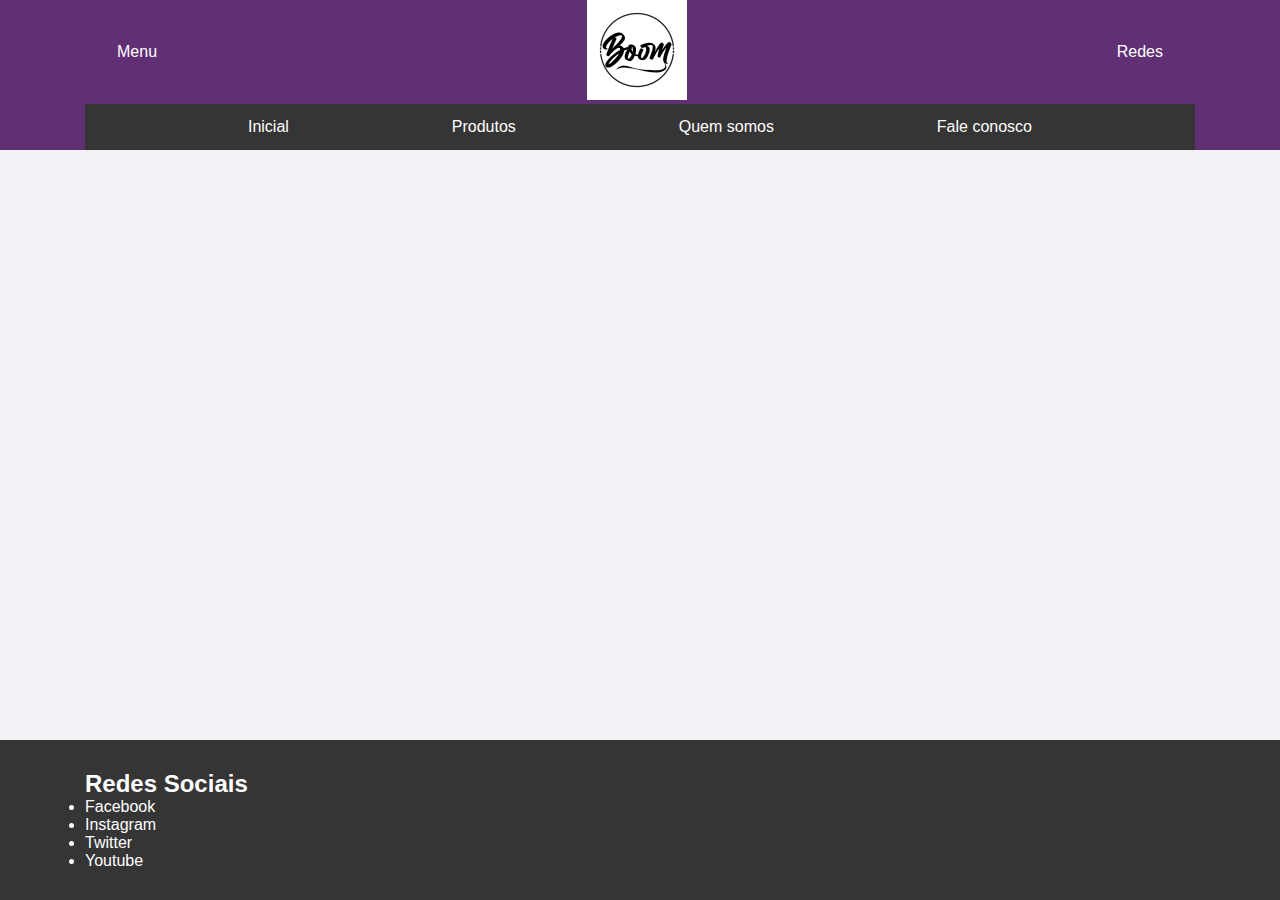
<file: html/fale-conoso.html>
<!DOCTYPE html>
<html lang="pt-br">
<head>
    <meta charset="UTF-8">
    <meta http-equiv="X-UA-Compatible" content="IE=edge">
    <meta name="viewport" content="width=device-width, initial-scale=1.0">
    <link rel="icon" href="../images/logo.jpg">
    <link rel="stylesheet" href="../css/site.css">
    <title>b00m</title>
</head>
<body class="flex flex-direction-column">
    <header class="text-white bg-header">
        <div class="container">
            <div class="flex justify-content-space-between">
                <div class="pl-2 align-self">Menu</div>
                <div class="text-align-center"><a href="#"><img class="main-img" src="../images/logo.jpg" alt="B00m"></a></div>
                <div class="pr-2 align-self">Redes</div>
            </div>
            <div class="flex header-nav-scale justify-content-space-evenly bg-content">
                <nav>
                    <a class=" text-white" href="./index.html">Inicial</a>
                </nav>
                <nav>
                    <a class=" text-white" href="./produtos.html">Produtos</a>
                </nav>
                <nav>
                    <a class=" text-white" href="./quem-somos.html">Quem somos</a>
                </nav>
                <nav>
                    <a class=" text-white" href="./fale-conoso.html">Fale conosco</a>
                </nav>
            </div>
        </div>
    </header>
    <main class="flex-grow-1">
        <section>
            <div class="container">
                <div class="flex">

                </div>
            </div>
        </section>
    </main>
    <footer class="text-white bg-content">
        <div class="container">
            <div class="flex flex-direction-column">
                <h2>Redes Sociais</h2>
                <nav>
                    <ul>
                        <li><a class="text-white" href="https://www.facebook.com" target="_blank">Facebook</a></li>
                        <li><a class="text-white" href="https://www.instagram.com" target="_blank">Instagram</a></li>
                        <li><a class="text-white" href="https://www.twitter.com" target="_blank">Twitter</a></li>
                        <li><a class="text-white" href="https://www.youtube.com" target="_blank">Youtube</a></li>
                    </ul>
                </nav>
            </div>
        </div>
    </footer>
</body>
</html>
</file>
<file: css/site.css>
@import url('https://fonts.googleapis.com/css2?family=Josefin+Sans:wght@400;700&family=Licorice&family=Montserrat:ital,wght@0,200;0,300;0,600;1,100;1,300&display=swap');

*{
    margin: 0;
    padding: 0;
    box-sizing: border-box;
}
html,body{
    min-height: 100vh;
}
body{
    font-family: 'Josef Sans', sans-serif;
    margin: 0;
    background-color: #f0f2f5;
}
footer{
    padding-top: 30px;
    padding-bottom: 30px;
}
a:link{
    text-decoration: none;
}
:root{
    --color-primay: #612F74;
    --color-content: #353535;
    --color-bold: #333333;

}
.container{
    max-width: 1140px;
    width: 100%;
    padding-left: 15px ;
    padding-right: 15px;
    margin-left: auto;
    margin-right: auto;

}
.container-2{
    max-width: 1440px;
    width: 100%;
    padding-left: 15px ;
    padding-right: 15px;
    margin-left: auto;
    margin-right: auto;

}
.flex{
    display: flex;
}
.justify-content-space-between{
    justify-content: space-between;
}
.justify-content-space-evenly{
    justify-content: space-evenly;
}
.main-img{
    width: 25%;
}
.text-align-center{
    text-align: center;
}
.bg-header{
    background-color: var(--color-primay);
}
.bg-content{
    background-color: var(--color-content);
}
.text-white{
    color: #fff;
}
.text-content{
    color: var(--color-bold);
}
.align-self{
    align-self: center;
}
.flex-direction-column{
    flex-direction: column;
}
.flex-grow-1{
    flex-grow: 1;
}
.flex-wrap{
    flex-wrap: wrap;
}
.grid-index > div{
    flex-basis: 25%;
}
.mb{
    margin-bottom: 15px;
}
.px{
    padding-left: 12px;
    padding-right: 12px;
}
.img-scale{
    width:  250px;
    height: 250px;
}
.mt{
    margin-top: 16px;
}
.align-center{
    align-items: center;
}
.list-style-none > li{
    list-style: none;
}
.br img{
    border-radius: 2rem;
}
.header-nav-scale{
    height: 46px;
    align-items: center;
}
.banner-img{
    width: 100%;
}
.pl-1{
    padding-left: 8px;
}
.pr-1{
    padding-right: 8px;
}
.pl-2{
    padding-left: 32px;
}
.pr-2{
    padding-right: 32px;
}
</file>
